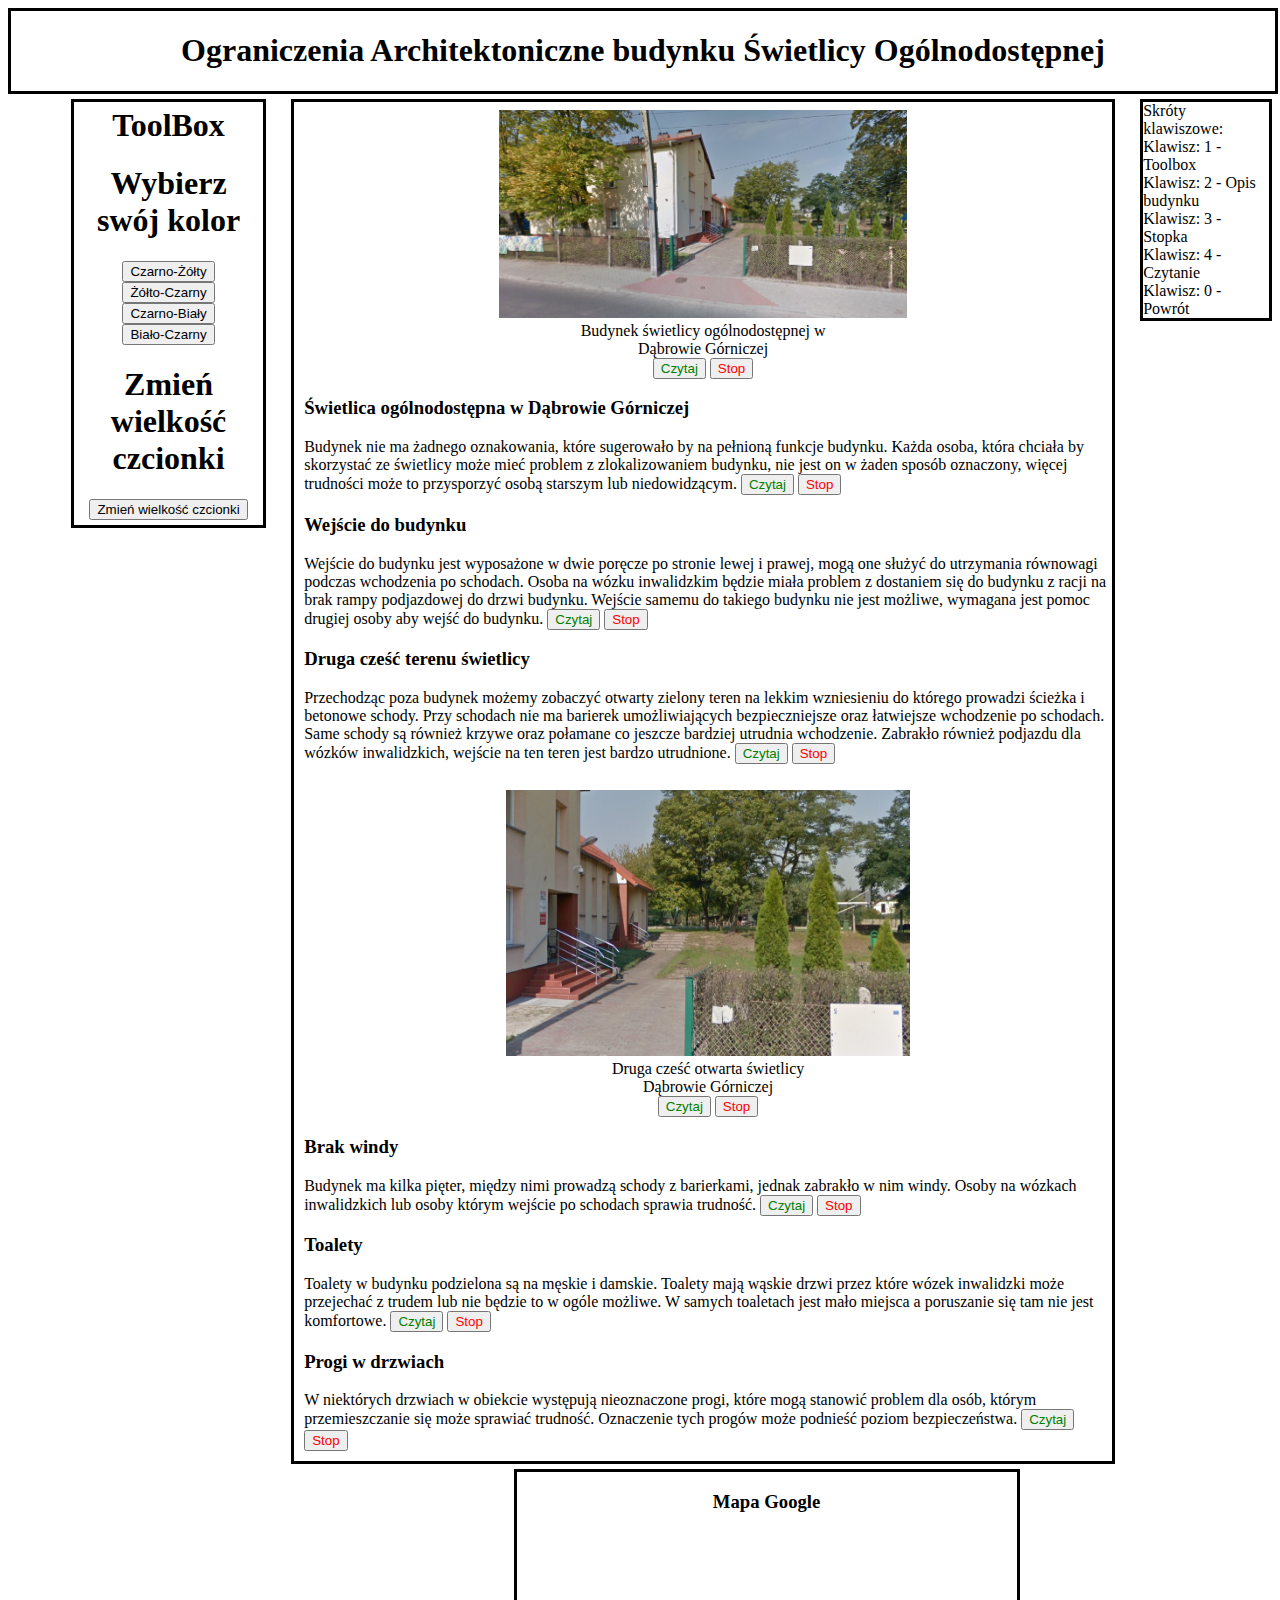
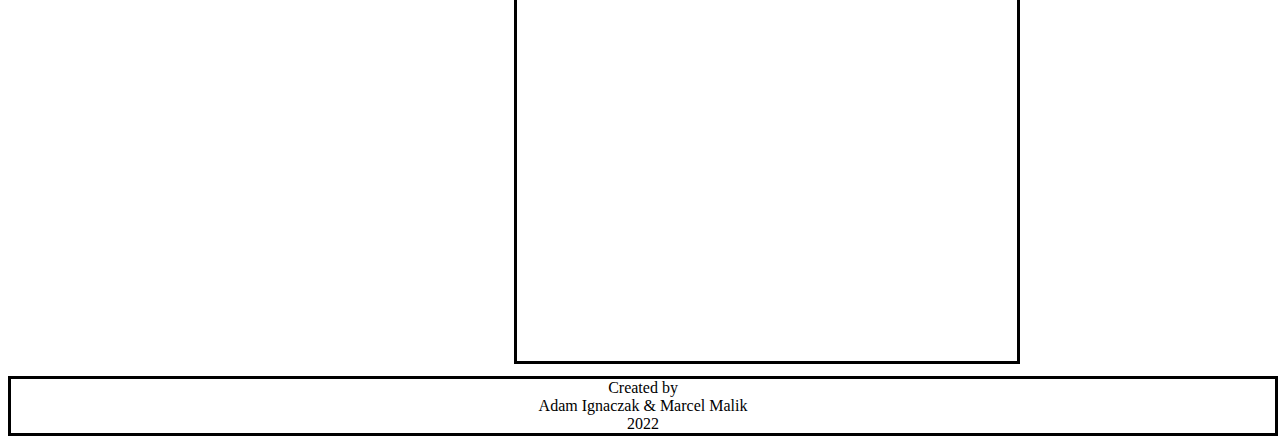
<file: index.html>
<!doctype html>
<html>
     <head>
            <meta charset="UTF-8"/>
            <title>Projektowanie Uniwersalne</title>
            <link id="theme" rel="stylesheet" 
            type="text/css" href="style_white_black.css" />
            <script>
               function toggleTheme(value) {                   
                   var sheets = document
                       .getElementsByTagName('link');
         
                   sheets[0].href = value;
               }

               var body_font_is_large = false ;
                    function change_font_size( )
                    {
                         body_paragraph = document.getElementById( 'body' );
                         if (!body_font_is_large) {
                              body_paragraph.style.fontSize = "200%" ;
                              document.getElementById("myImg").height = "500";
                              document.getElementById("myImg").width = "500";      
                              body_font_is_large = true ;
                         }
                         else {
                              body_paragraph.style.fontSize = "100%" ;
                              document.getElementById("myImg").height = "250";
                              document.getElementById("myImg").width = "250";   
                              body_font_is_large = false ;
                         }
                    }

                    document.onkeyup = function(e) {
                         if (e.which == 49) {
                         alert("Przeniesiono do Toolboxa");
                         location.hash = "tool";
                         } 
                         else if (e.which == 50) {
                         alert("Przeniesiono do Sekcji głównej");
                         location.hash = "main";
                         }
                         else if (e.which == 51) {
                         alert("Przeniesiono do Stopki");
                         location.hash = "footer";
                         }
                         else if (e.which == 52) {
                              var msg = new SpeechSynthesisUtterance();
                                 msg.text = "Dzień dobry";
                                 window.speechSynthesis.speak(msg);
                         }
                         else if (e.which == 48) {
                         alert("Powrót");
                         location.hash = "header";
                         }
                    }                  
                  function stop()
                  {
                    window.speechSynthesis.cancel();
                  }

           </script>

          <script type=”text/javascript” src=”\talk.js”></script>
     </head>
     <body id="body">  
        <header id="header">
            <h1>Ograniczenia Architektoniczne budynku Świetlicy Ogólnodostępnej</h1>
       </header>
       <section id="main">
       <section id="tool">
            <h1 id="tool_text">ToolBox</h1>
            <article id="colorchanger">
                    <h1> Wybierz swój kolor</h1>
                    <button id="black-yellow" onclick="toggleTheme('style_black_yellow.css')">
                         Czarno-Żółty
                    </button>

                    <button id="yellow-black" onclick="toggleTheme('style_yellow_black.css')">
                         Żółto-Czarny
                    </button>

                    <button id="black-white" onclick="toggleTheme('style_black_white.css')">
                         Czarno-Biały
                    </button>

                    <button id="white-black" onclick="toggleTheme('style_white_black.css')">
                         Biało-Czarny
                    </button>
                    

                 </article>
          <article id="fontchanger">
                 <h1>Zmień wielkość czcionki</h1>
                 <button type="button" onclick="change_font_size();">Zmień wielkość czcionki</button> 
                 
                 
          </article>
       </section>
       <section id="build">
               <section id="image-box">
               <img id="myImg" src="img.png" width="50%" height="50%" alt="Zdjęcie przedstawia budynek Świetlicy Ogólnodostępnej w Dąbrowie Górniczej z wejściem osobowym"></br>
               <a id="describe">Budynek świetlicy ogólnodostępnej w <br/>Dąbrowie Górniczej</a><br/>
               <script>
                    function textToAudio6() {
                         msg = "Zdjęcie przedstawia budynek Świetlicy Ogólnodostępnej w Dąbrowie Górniczej z wejściem osobowym"
                       
                         let speech = new SpeechSynthesisUtterance();
                         speech.lang = "pl-PL";
                         
                         speech.text = msg;
                         speech.volume = 1;
                         speech.rate = 1;
                         speech.pitch = 1;
                         
                         window.speechSynthesis.speak(speech);
                        }
                    </script>
                    <button id="start" type="button" onclick="textToAudio6()">Czytaj</button>
                    <button id="stop" type="button" onclick="stop()">Stop</button>
                </section>
                <section id="texts">
               <a id="messeage">
                    <h3>Świetlica ogólnodostępna w Dąbrowie Górniczej</h3>  
                    Budynek nie ma żadnego oznakowania, które sugerowało by na pełnioną funkcje budynku. Każda osoba, która chciała by skorzystać ze świetlicy może mieć problem z zlokalizowaniem budynku, nie jest on w żaden sposób oznaczony, więcej trudności może to przysporzyć osobą starszym lub niedowidzącym.                
               </a>
               <script>
               function textToAudio() {
                    let msg = document.getElementById("messeage").text;
                    let speech = new SpeechSynthesisUtterance();
                    speech.lang = "pl-PL";
                    
                    speech.text = msg;
                    speech.volume = 1;
                    speech.rate = 1;
                    speech.pitch = 1;
                    
                    window.speechSynthesis.speak(speech);
                   }
               </script>
               <button id="start" type="button" onclick="textToAudio()">Czytaj</button>
               <button id="stop" type="button" onclick="stop()">Stop</button>
               <a id="messeage1">
                    <h3>Wejście do budynku</h3>  
                    Wejście do budynku jest wyposażone w dwie poręcze po stronie lewej i prawej, mogą one służyć do utrzymania równowagi podczas wchodzenia po schodach.
                    Osoba na wózku inwalidzkim będzie miała problem z dostaniem się do budynku z racji na brak rampy podjazdowej do drzwi budynku. Wejście samemu do takiego budynku nie jest możliwe, wymagana jest pomoc drugiej osoby aby wejść do budynku.
     
               </a>
               <script>
                    function textToAudio1() {
                         let msg = document.getElementById("messeage1").text;
                         let speech = new SpeechSynthesisUtterance();
                         speech.lang = "pl-PL";
                         
                         speech.text = msg;
                         speech.volume = 1;
                         speech.rate = 1;
                         speech.pitch = 1;
                         
                         window.speechSynthesis.speak(speech);
                        }
                    </script>
                    <button id="start" type="button" onclick="textToAudio1()">Czytaj</button>
                    <button id="stop" type="button" onclick="stop()">Stop</button>
               <a id="messeage2">
                    <h3>Druga cześć terenu świetlicy</h3>  
                    Przechodząc poza budynek możemy zobaczyć otwarty zielony teren na lekkim wzniesieniu do którego prowadzi ścieżka i betonowe schody. Przy schodach nie ma barierek umożliwiających bezpieczniejsze oraz łatwiejsze wchodzenie po schodach. Same schody są również krzywe oraz połamane co jeszcze bardziej utrudnia wchodzenie.
                    Zabrakło również podjazdu dla wózków inwalidzkich, wejście na ten teren jest bardzo utrudnione.
               </a>

               <script>
                    function textToAudio2() {
                         let msg = document.getElementById("messeage2").text;
                         let speech = new SpeechSynthesisUtterance();
                         speech.lang = "pl-PL";
                         
                         speech.text = msg;
                         speech.volume = 1;
                         speech.rate = 1;
                         speech.pitch = 1;
                         
                         window.speechSynthesis.speak(speech);
                        }
                    </script>
                    <button id="start" type="button" onclick="textToAudio2()">Czytaj</button>
                    <button id="stop" type="button" onclick="stop()">Stop</button>
					<section id="image-box">
					</br>
					<img id="myImg" src="img2.png" width="50%" height="50%" alt="Zdjęcie przedstawia drugą otwartą część świetlicy"></br>
                         <a id="describe">Druga cześć otwarta świetlicy <br/>Dąbrowie Górniczej</a><br/>
                        <script>
                         function textToAudio7() {
                              msg = "Zdjęcie przedstawia drugą otwartą część świetlicy"
                            
                              let speech = new SpeechSynthesisUtterance();
                              speech.lang = "pl-PL";
                              
                              speech.text = msg;
                              speech.volume = 1;
                              speech.rate = 1;
                              speech.pitch = 1;
                              
                              window.speechSynthesis.speak(speech);
                             }
                         </script>
                         <button id="start" type="button" onclick="textToAudio7()">Czytaj</button>
                         <button id="stop" type="button" onclick="stop()">Stop</button>
			   </br>
			   </section>
			   <a id="messeage3">
                    <h3>Brak windy</h3> 
                    Budynek ma kilka pięter, między nimi prowadzą schody z barierkami, jednak zabrakło w nim windy. Osoby na wózkach inwalidzkich lub osoby którym wejście po schodach sprawia trudność.
               </a>
               <script>
                    function textToAudio3() {
                         let msg = document.getElementById("messeage3").text;
                         let speech = new SpeechSynthesisUtterance();
                         speech.lang = "pl-PL";
                         
                         speech.text = msg;
                         speech.volume = 1;
                         speech.rate = 1;
                         speech.pitch = 1;
                         
                         window.speechSynthesis.speak(speech);
                        }
                    </script>
                    <button id="start" type="button" onclick="textToAudio3()">Czytaj</button>
                    <button id="stop"  type="button" onclick="stop()">Stop</button>
               <a id="messeage4">
                  <h3>Toalety</h3>  
                    Toalety w budynku podzielona są na męskie i damskie. Toalety mają wąskie drzwi przez które wózek inwalidzki może przejechać z trudem lub nie będzie to w ogóle możliwe. W samych toaletach jest mało miejsca a poruszanie się tam nie jest komfortowe.
               </a>
               <script>
                    function textToAudio4() {
                         let msg = document.getElementById("messeage4").text;
                         let speech = new SpeechSynthesisUtterance();
                         speech.lang = "pl-PL";
                         
                         speech.text = msg;
                         speech.volume = 1;
                         speech.rate = 1;
                         speech.pitch = 1;
                         
                         window.speechSynthesis.speak(speech);
                        }
                    </script>
                    <button id="start" type="button" onclick="textToAudio4()">Czytaj</button>
                    <button id="stop"  type="button" onclick="stop()">Stop</button>
               <a id="messeage5">
                   <h3>Progi w drzwiach</h3> 
                    W niektórych drzwiach w obiekcie występują nieoznaczone progi, które mogą stanowić problem dla osób, którym przemieszczanie się może sprawiać trudność. Oznaczenie tych progów może podnieść poziom bezpieczeństwa.

               </a>
               <script>
                    function textToAudio5() {
                         let msg = document.getElementById("messeage5").text;
                         let speech = new SpeechSynthesisUtterance();
                         speech.lang = "pl-PL";
                         
                         speech.text = msg;
                         speech.volume = 1;
                         speech.rate = 1;
                         speech.pitch = 1;
                         
                         window.speechSynthesis.speak(speech);
                        }
                    </script>
                    <button id="start" type="button" onclick="textToAudio5()">Czytaj</button>
                    <button id="stop" type="button" onclick="stop()">Stop</button>
               
                    

           </section>
       </section>

       <section id="shortcut">
          <a>Skróty klawiszowe:<br/> </a>
               <a>Klawisz: 1 - Toolbox</a><br/>
               <a>Klawisz: 2 - Opis budynku</a><br/>
               <a>Klawisz: 3 - Stopka</a><br/>
               <a>Klawisz: 4 - Czytanie</a><br/>
               <a>Klawisz: 0 - Powrót</a><br/>
               
      </section>
     </section>
     <section id="google-maps">
          <h3>Mapa Google</h3>
          <iframe src="https://www.google.com/maps/embed?pb=!1m18!1m12!1m3!1d636.1516097461483!2d19.234017129290546!3d50.373892654039615!2m3!1f0!2f0!3f0!3m2!1i1024!2i768!4f13.1!3m3!1m2!1s0x4716d853100eebbf%3A0x688c1bd85fe88933!2sSpacerowa%204%2C%2042-520%20D%C4%85browa%20G%C3%B3rnicza!5e0!3m2!1spl!2spl!4v1643534176110!5m2!1spl!2spl" width="400" height="425" style="border:0;" allowfullscreen="" loading="lazy"></iframe>
     </section>
       <footer id="footer">
            Created by<br/>
            Adam Ignaczak &amp Marcel Malik <br/>
            2022
       </footer> 
     </body>
</html>
</file>
<file: style_white_black.css>
body{
    background-color: white;
}
h1,h2,a,p{
    color:black;
}
header,section,aside,footer,nav{
    color:black
}
#main
{
    display:flex;
}
#tool
{
    margin-left:5%;
    width:15%;
    height:20%;
    border:solid;
    margin-top:5px;
    margin-bottom:5px;
 
}
#tool_text
{
    text-align: center;
    margin:5px;
}
#colorchanger
{
    text-align: center;
    margin:5px;
}
#fontchanger
{
    text-align: center;
    margin:5px;
}
header
{
    width:100%;
    height:20%;
    border:solid;
    margin:auto;
    text-align: center;
}
footer
{
    width:100%;
    height:15%;
    border:solid;
    margin:auto;
    text-align: center;
}
#build
{
    margin-top:5px;
    margin-bottom:5px;
    margin-left:2%;
    width:65%;
    height:50%;
    border:solid; 
}

#shortcut
{
    margin-top:5px;
    margin-bottom:5px;
    margin-left:2%;
    width:10%;
    height:20%;
    border:solid; 
}
#image-box
{
    margin-top: 1%;
    text-align:center;
    text-justify:auto;
}
#texts
{
    margin-left:10px;
    margin-bottom:10px;
}
#stop
{
    color:red;
}
#start
{
    color:green;
}
#google-maps
{
    margin-left:40%;
    margin-bottom:1%;
    width:500px;
    text-align: center;
    border:solid;

}
</file>
